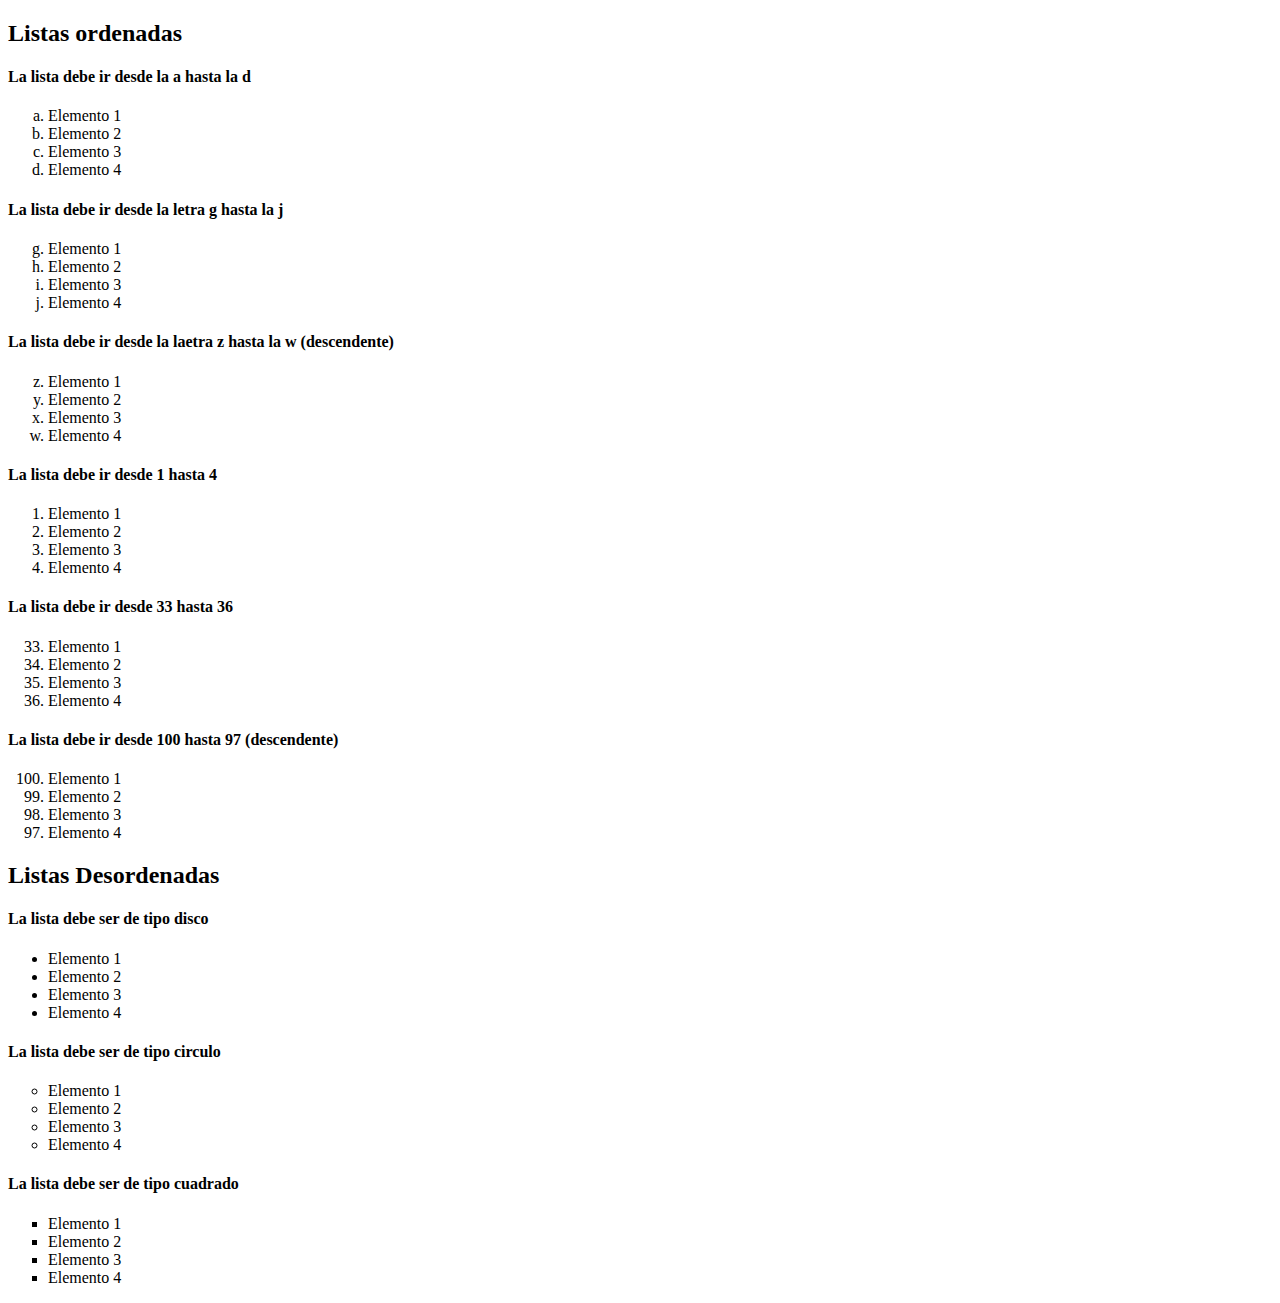
<file: pruebas.html>
<!DOCTYPE html>
<html>
<head>
  <meta charset="UTF-8">
  <title>Resolución ejercicio etiquetas de encabezdos html</title>
  <meta content="author" content="francesc ricart">
</head>

<body>
  <script src ="./main.js" defer></script> 
  
  <h2>Listas ordenadas</h2>
  <h4>La lista debe ir desde la a hasta la d</h4>
   
  <ol type= "a">
   <li>Elemento 1</li> 
    <li>Elemento 2</li>  
     <li>Elemento 3</li>  
    <li>Elemento 4</li>  
  </ol>

  <h4>La lista debe ir desde la letra g hasta la j</h4>
  
  <ol start= "7" type= "a">
   <li>Elemento 1</li> 
   <li>Elemento 2</li>  
   <li>Elemento 3</li>  
   <li>Elemento 4</li>  
  </ol>
    
  <h4>La lista debe ir desde la laetra z hasta la w (descendente)</h4>
  
  <ol start= "26" type="a" reversed>
   <li>Elemento 1</li> 
   <li>Elemento 2</li>  
   <li>Elemento 3</li>  
   <li>Elemento 4</li>   
  </ol>
 
  <h4>La lista debe ir desde 1 hasta 4</h4>

  <ol>
  <li>Elemento 1</li> 
  <li>Elemento 2</li>  
  <li>Elemento 3</li>  
  <li>Elemento 4</li> 
 </ol> 
 
<h4>La lista debe ir desde 33 hasta 36 </h4>
<ol start= "33">
 <li>Elemento 1</li> 
 <li>Elemento 2</li>  
 <li>Elemento 3</li>  
 <li>Elemento 4</li>  
</ol>

<h4>La lista debe ir desde 100 hasta 97 (descendente) </h4>
<ol start= "100" reversed>
<li>Elemento 1</li> 
<li>Elemento 2</li>  
 <li>Elemento 3</li>  
<li>Elemento 4</li>   
</ol>
 
<h2>Listas Desordenadas</h2>
  
<h4>La lista debe ser de tipo disco </h4>

<ul type="disc">
  <li>Elemento 1</li> 
  <li>Elemento 2</li>  
   <li>Elemento 3</li>  
  <li>Elemento 4</li> 
</ul> 

<h4>La lista debe ser de tipo circulo</h4>

<ul type="circle">
<li>Elemento 1</li> 
<li>Elemento 2</li>  
 <li>Elemento 3</li>  
<li>Elemento 4</li>  
</ul>

<h4>La lista debe ser de tipo cuadrado</h4>

<ul type="square">
<li>Elemento 1</li> 
<li>Elemento 2</li>  
 <li>Elemento 3</li>  
<li>Elemento 4</li>  
</ul>

</body>
</html>
</file>
